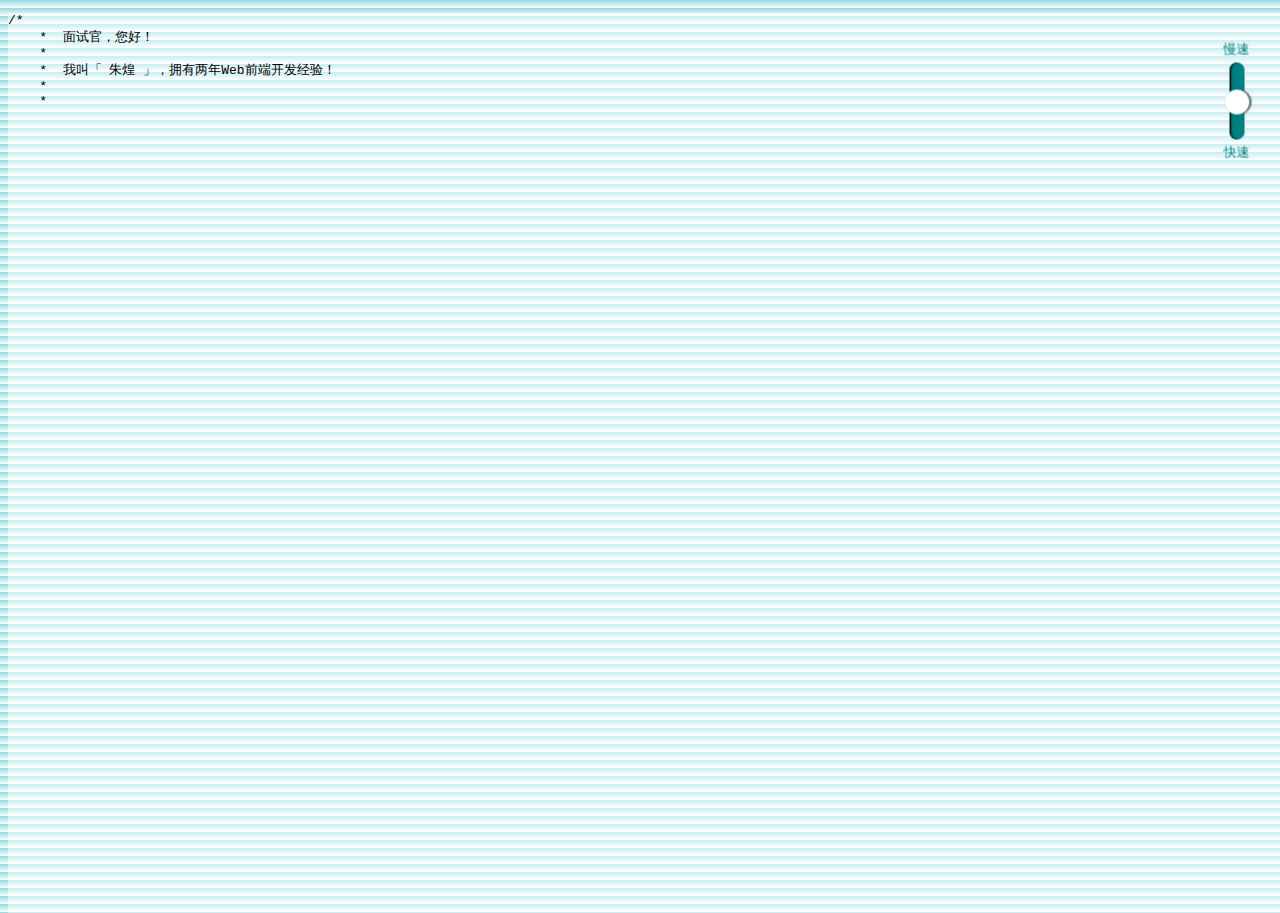
<file: index.html>
<!DOCTYPE html>
<html lang="en">

<head>
    <meta charset="UTF-8">
    <meta name="viewport" content="width=device-width, initial-scale=1.0">
    <meta http-equiv="X-UA-Compatible" content="ie=edge">
    <title>一拳超人</title>
    <link rel="stylesheet" href="css/style.css">
    <style id="styleTag"></style>
</head>

<body>
    <div class="head-wrapper">
        <main class="wrapper">
            <div class="head">
                <div class="blink"></div>
                <div class="eye left"></div>
                <div class="eye right"></div>
                <div class="nose"></div>
                <div class="noseShadow"></div>
                <div class="mouse"></div>
                <div class="ear left"></div>
                <div class="ear right"></div>
            </div>
        </main>
    </div>
    <pre id="code"></pre>
    <div class="actions">
        <input type="range" min="1" max="20" value="10" id="speed">
    </div>
    <div class="alert-wrapper" id="alertWrapper">
        <div class="alert">
            <img src="./onePunchMan.png">
            <p>如果对源码感兴趣，</p>
            <p>可以点击<a href="https://github.com/qinggge/onePunchMan" target="_blank">这里</a></p>
            <p>谢谢观看！！</p>
            <button id="confirm">确定</button>
        </div>
    </div>
    <ul class="info">
        <li>姓名：朱煌</li>
        <li>邮箱：<a href="mailto:zhu_huang@126.com">zhu_huang@126.com</a></li>
        <li>博客：<a href="http://zhuhuang.me/blog/" target="_blank">qinggge</a></li>
        <li>简历：<a href="http://zhuhuang.me/resume-pdf/" target="_blank">qinggge</a></li>
        <li>Github：<a href="https://github.com/qinggge" target="_blank">github.com/qinggge</a></li>
    </ul>

    <script src="js/jquery.min.js"></script>
    <script src="js/main.js"></script>
</body>

</html>
</file>
<file: css/style.css>
*{
  transition: all 0.5s;
}
body{
    background: linear-gradient(to bottom, #92DAE1, #FFF);
}
pre{
    word-wrap: break-word;
    word-break: break-all;  
}
#code{
    position: absolute;
    background-color: rgba(255,255,255,0.5);
    overflow: hidden;
    width: 100%;
    top: 0;
    height: 100%;
}
.head-wrapper{
    flex: 1;
    height: 100%;
}
.actions{
    position: absolute;
    top: 30px;
    right: 100px;
}

.actions>button{
    margin: 10px;
    background: #DDD;
    padding: 8px 10px;
    border: none;
}

.actions>button.active{
    box-shadow: 1px 1px 1px rgba(0, 0, 0, 0.8)
}

.actions>button:focus{
    outline: none;
}
input[type=range]{
    transform: rotate3d(0,0,1,-90deg);
    border-radius: 10px; 
    -webkit-appearance: none;
    position: absolute;
    left: -10px;
    top: 60px;
    background: transparent;
}
input[type=range]::-webkit-slider-thumb {
    -webkit-appearance: none;
}    
input[type=range]::-webkit-slider-runnable-track {
    height: 15px;
    border-radius: 10px; /*将轨道设为圆角的*/
    box-shadow: 0 1px 1px #def3f8, inset 0 .125em .125em #0d1112; /*轨道内置阴影效果*/
    background: teal;
}
input[type=range]:focus {
    outline: none;
}
input[type=range]::-webkit-slider-thumb {
    -webkit-appearance: none;
    height: 25px;
    width: 25px;
    margin-top: -5px; /*使滑块超出轨道部分的偏移量相等*/
    background: #ffffff; 
    border-radius: 50%; /*外观设置为圆形*/
    border: solid 0.125em rgba(205, 224, 230, 0.5); /*设置边框*/
    box-shadow: 0 .125em .125em #3b4547; /*添加底部阴影*/
}
input[type=range]::before{
    content: '快速';
    display: block;
    color: teal;
    transform: rotate(90deg);
}
input[type=range]::after{
    content: '慢速';
    display: block;
    color: teal;
    transform: rotate(90deg);
}
.alert-wrapper{
    position: absolute;
    display: flex;
    width: 100vw;
    height: 100vh;
    justify-content: center;
    align-items: center;
    top: 0;
    display: none;
}
.alert-wrapper.active{
    display: flex;
}
.alert{
    width: 200px;
    height: 300px;
    background: white;
    border: 1px solid #d7d7d7;
    box-shadow: 1px 5px 1.125em #3b4547;
    display: flex;
    flex-direction: column;
    align-items: center;
    justify-content: center;
    border-radius: 20px;
}
.alert img{
    width: 128px;
    height: 128px;
    text-align: center;
    margin-bottom: 10px;
}
.alert p{
    font-weight: bold;
    font-size: 12px;
    margin-bottom: 1em;
}
.alert button{
    background: teal;
    width: 150px;
    color: white;
    border: none;
    height: 30px;
    border-radius: 30px;
    cursor: pointer;
    outline: none;
}
#code.deactive{
    display: none;
}
.mouse {
    animation: smile 2s linear 0s infinite alternate;
}
@keyframes smile{
    0%{
        border-radius: 50%;
    }
    100%{
        border-radius: 50% / 0 0 100% 100%;
    }
}
.info{
    position: absolute;
    bottom: 0;
    left: 0;
    display: none;
}
.info a,.info a:visited,.info a:hover,info a:focus{
    color: teal;

}
.info.active{
    display: block;
}
.info li{

}
</file>
